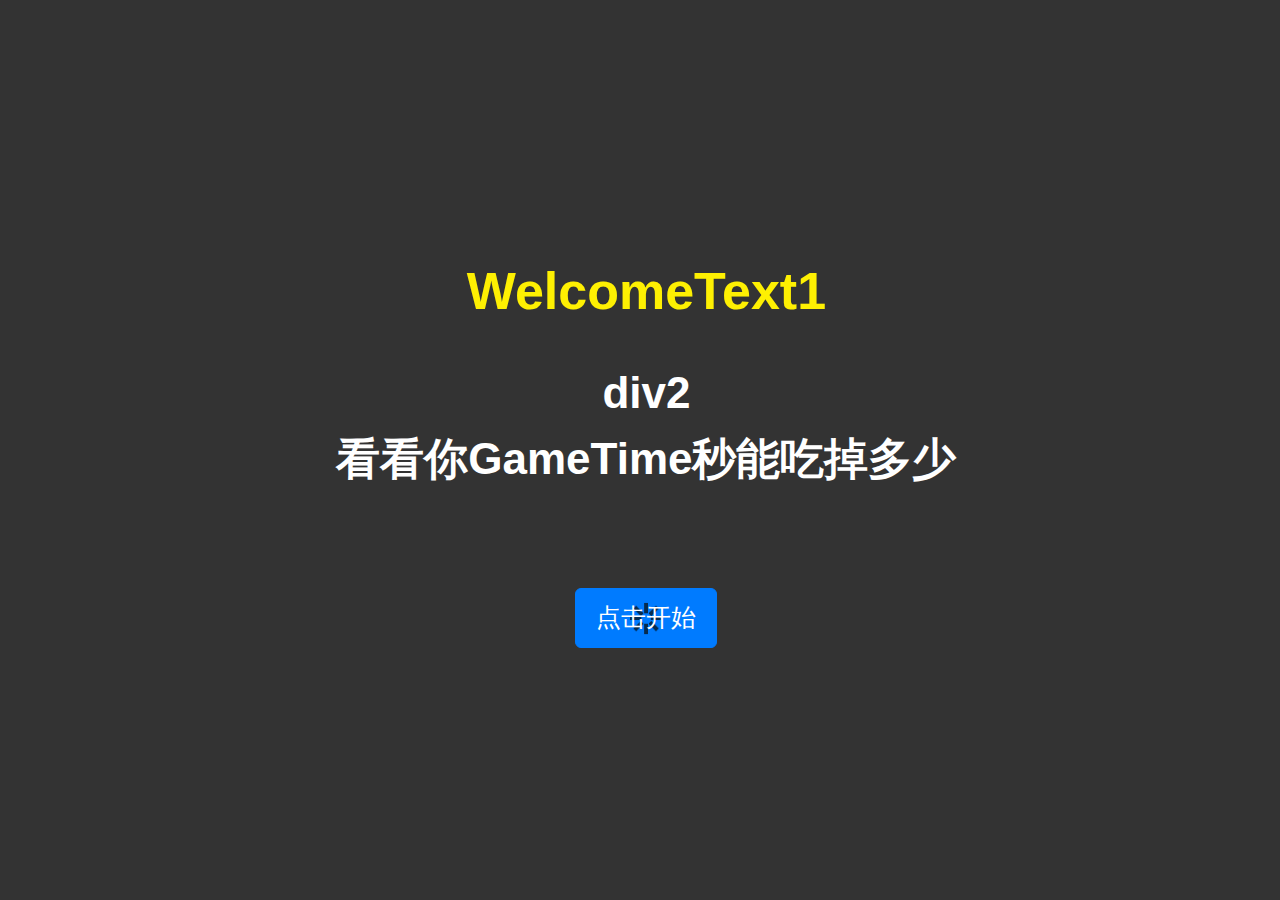
<file: main.html>
<!DOCTYPE html>
<html lang="zh">

<head>
    <meta itemprop="name" content="EATING" />
    <meta itemprop="description" content="JUST EATING f**k" />
    <meta charset="utf-8" />
    <meta name="viewport" content="initial-scale=1, user-scalable=no, minimum-scale=1.0, maximum-scale=1.0, width=device-width,target-densitydpi=device-dpi" />
    <link rel="stylesheet" href="https://stackpath.bootstrapcdn.com/bootstrap/4.3.1/css/bootstrap.min.css" integrity="sha384-ggOyR0iXCbMQv3Xipma34MD+dH/1fQ784/j6cY/iJTQUOhcWr7x9JvoRxT2MZw1T" crossorigin="anonymous">
    <link href="./static/main.css" rel="stylesheet" type="text/css">
    <script src="https://pv.sohu.com/cityjson?ie=utf-8"></script>
    <script src="https://code.createjs.com/1.0.0/createjs.min.js"></script>
    <script src="https://passport.cnblogs.com/scripts/jsencrypt.min.js"></script>
	<script src="./static/base64.js"></script>
    <script charset="utf-8" src="./static/main.js"></script>
	<title>吃掉Character1</title>
	<script>
		var _hmt = _hmt || [];
		(function() {
			var hm = document.createElement("script");
			hm.src = "https://hm.baidu.com/hm.js?43b65566b6c52b7d6e002f83ffbeb8d6";
			var s = document.getElementsByTagName("script")[0]; 
			s.parentNode.insertBefore(hm, s);
		})();
	</script>
</head>

<body onLoad="init()" oncontextmenu=self.event.returnValue=false>
    <div id="GameScoreLayer" class="BBOX SHADE bgc1" style="display:none;">
        <div style="padding:5%;margin-top: 200px;background-color: rgba(125, 181, 216, 0.3);">
            <div id="GameScoreLayer-text"></div>
            <div id="GameScoreLayer-score" style="margin:10px 0;">得分</div>
            <div id="GameScoreLayer-bast">最佳</div>
            <button type="button" class="btn btn-secondary btn-lg" onclick="replayBtn()">重来</button>
            <button type="button" class="btn btn-secondary btn-lg" onclick="window.location.href='https://cacl2.xyz'">作者个人网页</button>
            <button type="button" class="btn btn-secondary btn-lg" onclick="window.location.href='https://github.com/lvhuagai/CustomEatingGame'">开源</button>
            <button type="button" class="btn btn-secondary btn-lg" onclick="window.location.href='https://game.cacl2.xyz/'">制作个性化游戏</button>
        </div>
    </div>
    </div>
    <div id="welcome" class="SHADE BOX-M">
        <div class="welcome-bg FILL"></div>
        <div class="FILL BOX-M" style="position:absolute;top:0;left:0;right:0;bottom:0;z-index:5;">
            <div style="margin:0 8% 0 9%;">
                <div style="font-size:2.6em; color:#FEF002;" id="welcometext1">WelcomeText1</div><br />
                <div style="font-size:2.2em; color:#fff; line-height:1.5em;">
                    <div id="title2">div2</div>
                    <div id="title3">看看你GameTime秒能吃掉多少</div><br />
				</div>
                <br />
                <div id="btn_group" style="display: block;">
                    <button type="button" id="ready-btn" class="btn btn-primary loading btn-lg">点击开始</button>
                </div>
                <div id="setting" style="display: none;">
                    <div class="input-group mb-3">
                        <div class="input-group-prepend">
                            <span class="input-group-text" id="basic-addon1">名字</span>
                        </div>
                        <input type="text" id="username" class="form-control" maxlength=8 placeholder="用于纪录排行(特殊字符会被过滤)" aria-label="username" aria-describedby="basic-addon1">
                    </div>
                    <div class="input-group mb-3">
                        <div class="input-group-prepend">
                            <span class="input-group-text" id="basic-addon1">留言</span>
                        </div>
                        <input type="text" id="message" class="form-control" maxlength=50 placeholder="禁广告/脏话(本项可不填)" aria-label="username" aria-describedby="basic-addon1">
                    </div>
                    <button type="button" class="btn btn-secondary btn-lg" onclick="show_btn();save_cookie();">完成</button>
                </div>
            </div>
        </div>
    </div>
</body>

</html>
</file>
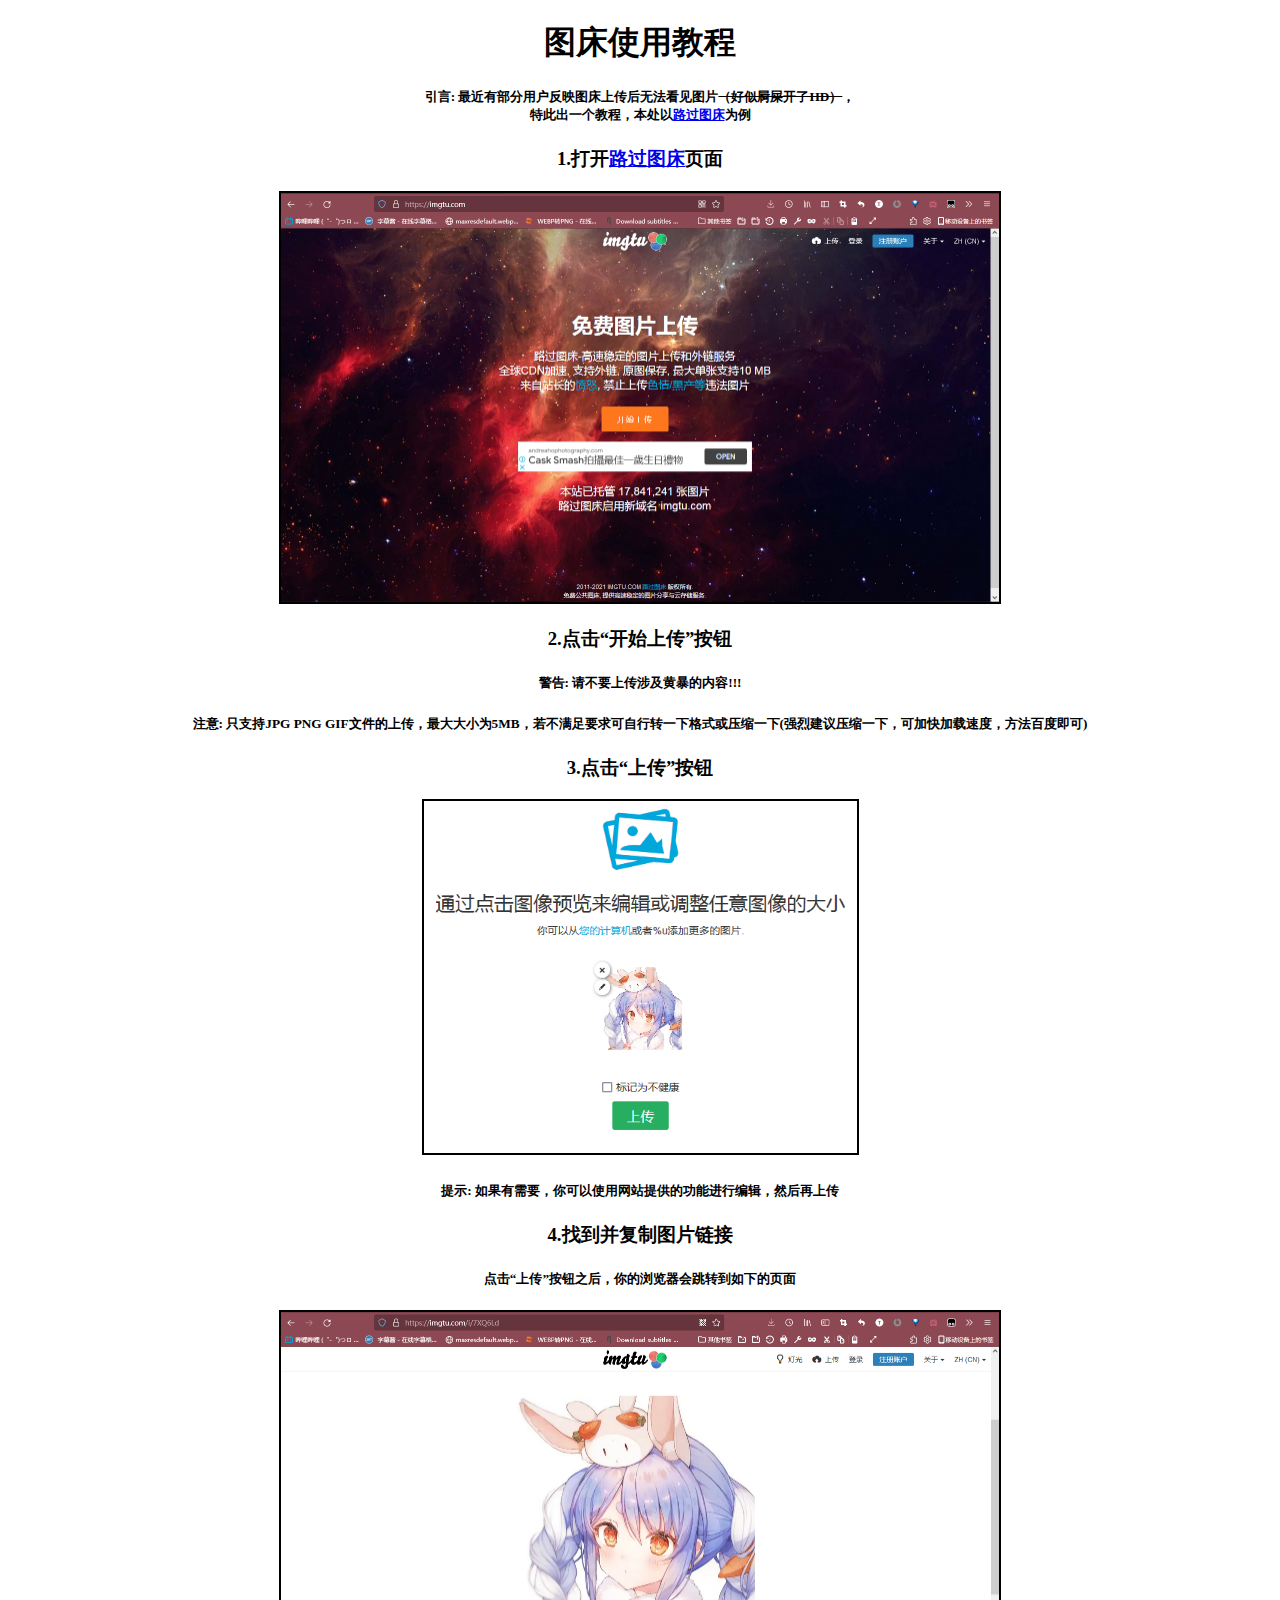
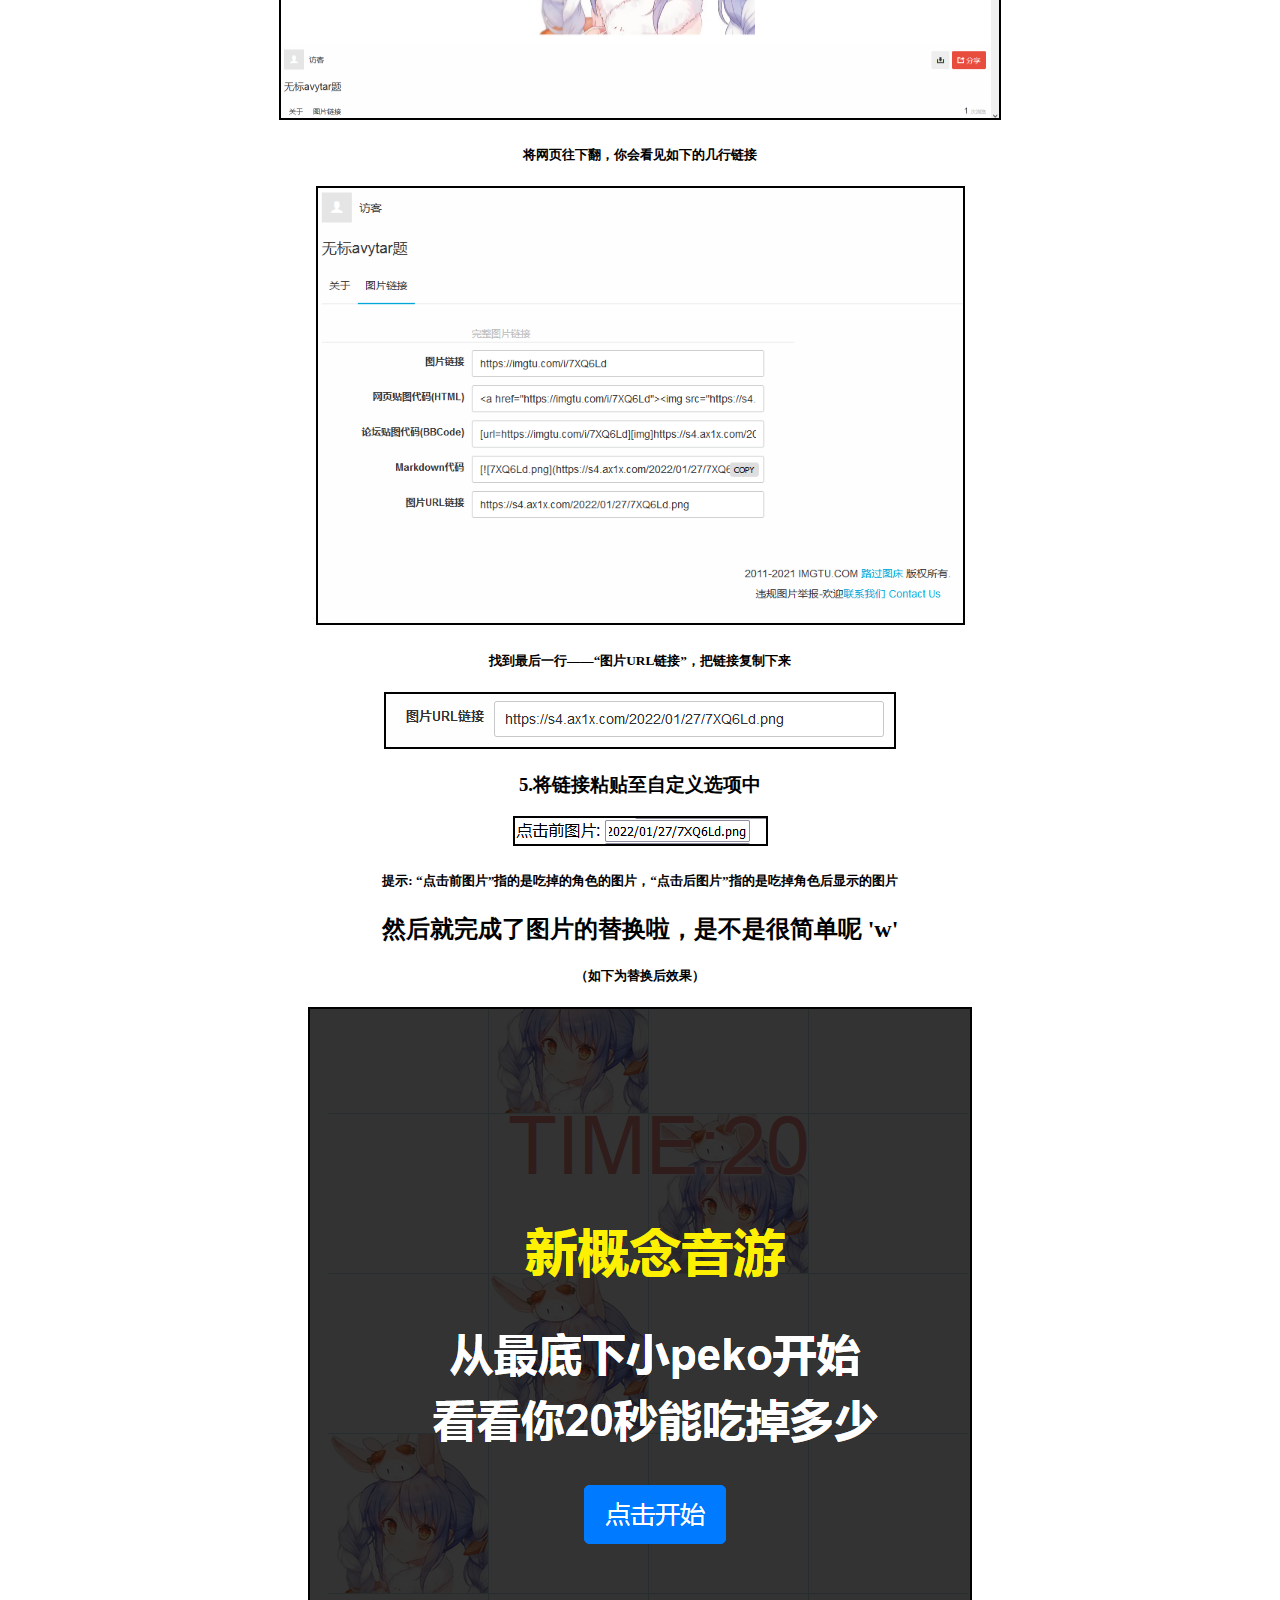
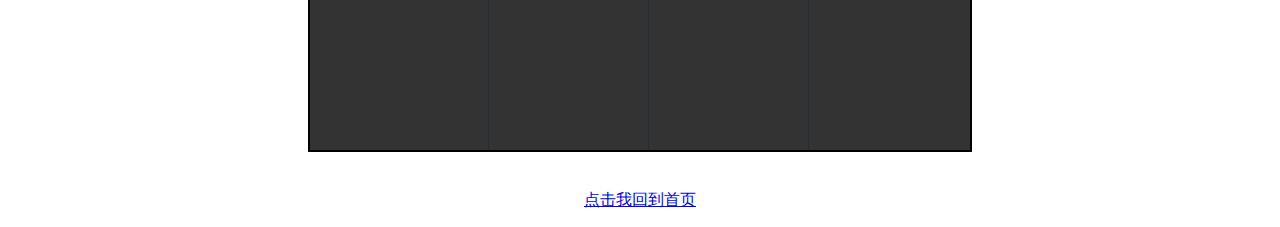
<file: tut.html>
<!DOCTYPE html>
<html lang="zh">
	<head>
		<meta itemprop="name" content="TUTORIAL" />
		<meta itemprop="description" content="HOW TO USE IMAGE SERVICE" />
		<meta charset="utf-8" />
		<title>图床使用教程</title>
	</head>
	<body>
		<style>
			img {
				border: 2px black solid;
			}
			p {
				text-align: center;
			}
		</style>
		<h1 style="text-align: center;">图床使用教程</h1>
		<h5 style="text-align: center;">引言: 最近有部分用户反映图床上传后无法看见图片<s>（好似屙屎开了HD）</s>，<br />
		特此出一个教程，本处以<a href="https://imgtu.com">路过图床</a>为例</h5>
		<div id="tut-content" style="text-align: center;">
			<h3>1.打开<a href="https://imgtu.com">路过图床</a>页面</h3>
			<img src="./static/image/tut/img_20220127112420.png" height="409" width="718" />
			<h3>2.点击“开始上传”按钮</h3>
			<h5>警告: 请不要上传涉及黄暴的内容!!!</h5>
			<h5>注意: 只支持JPG PNG GIF文件的上传，最大大小为5MB，若不满足要求可自行转一下格式或压缩一下(强烈建议压缩一下，可加快加载速度，方法百度即可)</h5>
			<h3>3.点击“上传”按钮</h3>
			<img src="./static/image/tut/img_20220127113330.png" height="352" width="433" />
			<h5>提示: 如果有需要，你可以使用网站提供的功能进行编辑，然后再上传</h5>
			<h3>4.找到并复制图片链接</h3>
			<h5>点击“上传”按钮之后，你的浏览器会跳转到如下的页面</h5>
			<img src="./static/image/tut/img_20220127113424.png" width="718" height="406" />
			<h5>将网页往下翻，你会看见如下的几行链接</h5>
			<img src="./static/image/tut/img_20220127113451.png" width="645" height="435" />
			<h5>找到最后一行——“图片URL链接”，把链接复制下来</h5>
			<img src="./static/image/tut/img_20220127113506.png" />
			<h3>5.将链接粘贴至自定义选项中</h3>
			<img src="./static/image/tut/img_20220127113545.png" />
			<h5>提示: “点击前图片”指的是吃掉的角色的图片，“点击后图片”指的是吃掉角色后显示的图片</h5>
			<!--能不能不要用全角了，VSCode里看着很难受!!-->
			<h2>然后就完成了图片的替换啦，是不是很简单呢 'w'</h2>
			<h5>（如下为替换后效果）</h5>
			<img src="./static/image/tut/img_20220127113632.png" />
		</div>
		<br />
		<p><a href="index.html">点击我回到首页</a></p>
	</body>
</html>
</file>
<file: static/main.css>
body {
    font-family: "Helvetica Neue", Helvetica, STHeiTi, sans-serif;
    margin: 0;
    padding: 0;
}

.loading {
    background-image: url("[data-uri]");
    background-repeat: no-repeat;
    background-position: center center;
    background-size: auto 60%;
}

.start_btn{
    display:inline-block;
    margin:0 auto;
    width:8em;
    height:1.7em;
    line-height:1.7em;
    font-size:2.2em;
    color:#fff;
}

.SHADE {
    top: 0;
    left: 0;
    width: 100%;
    bottom: 0;
    z-index: 11;
}

.BOX-V {
    box-orient: vertical;
    -webkit-box-orient: vertical;
    -moz-box-orient: vertical;
    -ms-flex-direction: column;
}

.BOX-D {
    box-align: end;
    box-pack: center;
    -webkit-box-align: end;
    -webkit-box-pack: center;
    -ms-flex-align: end;
    -ms-flex-pack: center;
}

.BOX-M {
    box-align: center;
    box-pack: center;
    -webkit-box-align: center;
    -webkit-box-pack: center;
    -ms-flex-align: center;
    -ms-flex-pack: center;
}

.BOX-S {
    display: block;
    box-flex: 1;
    -webkit-box-flex: 1;
    -moz-box-flex: 1;
    -ms-flex: 1;
}

.BOX,
.BOX-V,
.BOX-D,
.BOX-M,
.FOOTER {
    display: box;
    display: -webkit-box;
    display: -moz-box;
    display: -ms-flexbox;
}

.BBOX,
.BOX,
.APP-STAGE,
.INSET-STAGE,
.STAGE,
.PAGE-STAGE,
.PAGE,
.PAGE-BOX,
.INSET-PAGE,
.FOOTER {
    box-sizing: border-box;
    -webkit-box-sizing: border-box;
    -moz-box-sizing: border-box;
}


#welcome {
    background-color: rgba(0, 0, 0, .8);
    text-align: center;
    font-weight: bold;
    overflow: hidden;
}

.welcome-bg {
    position: absolute;
    top: 0;
    left: 0;
    right: 0;
    bottom: 0;
    background-size: 100% 100%;
    opacity: .4;
    overflow: hidden;
}

#GameTimeLayer {
    top: 1em;
    left: 0;
    width: 100%;
    text-align: center;
    color: rgb(233, 138, 131);
    font-size: 4em;
    text-shadow: 0 0 3px #fff, 0 0 3px #fff, 0 0 3px #fff;
    overflow: hidden;
}

#GameLayerBG {
    top: 0;
    left: 0;
    right: 0;
    bottom: 0;
    overflow: hidden;
    background: #fff;
}

.GameLayer {
    position: absolute;
    bottom: 0;
    left: 0;
}

.block {
    position: absolute;
    border-top: 1px solid #b8dfe6;
    background-repeat: no-repeat;
    background-position: center;
}

.t1,
.t2,
.t3,
.t4,
.t5 {
    background-size: auto 100%;
    background-image: url(./image/ClickBefore.png);
}

.tt1,
.tt2,
.tt3,
.tt4,
.tt5 {
    background-size: auto 86%;
    background-image: url(./image/AfterClicking.png);
}

.bl {
    border-left: 1px solid #b8dfe6;
}

@-ms-keyframes flash {
    0% {
        opacity: 1;
    }
    50% {
        opacity: 0;
    }
    100% {
        opacity: 1;
    }
}

@-webkit-keyframes flash {
    0% {
        opacity: 1;
    }
    50% {
        opacity: 0;
    }
    100% {
        opacity: 1;
    }
}

.flash {
    -webkit-animation: flash .2s 3;
    animation: flash .2s 3;
}

.bad {
    background-color: rgb(211, 91, 91);
    -webkit-animation: flash .2s 3;
    animation: flash .2s 3;
}

* {
    -webkit-tap-highlight-color: rgba(0, 0, 0, 0);
    -ms-tap-highlight-color: rgba(0, 0, 0, 0);
    -ms-user-select: none;
}

#GameScoreLayer {
    padding-top: 2em;
    font-size: 2em;
    font-weight: bold;
    color: #251c1c;
    text-align: center;
    overflow: hidden;
}

.share-icon {
    width: 1.7em;
    background-repeat: no-repeat;
    background-size: auto 100%;
}



#GameScoreLayer-btn .btn,
#GameScoreLayer-share .btn {
    text-align: center;
    font-size: 1.1em;
    color: rgba(0, 0, 0, 0.3);
    height: 2em;
    line-height: 2em;
}

.btn:active {
    opacity: 0.2;
}

#landscape {
    display: none;
}

#gameBody {
    position: relative;
    width: 640px;
    margin: 0 auto;
}

#share-wx {
    background: rgba(0, 0, 0, 0.8);
    position: absolute;
    top: 0px;
    left: 0px;
    width: 100%;
    z-index: 10000;
    display: none;
}
</file>
